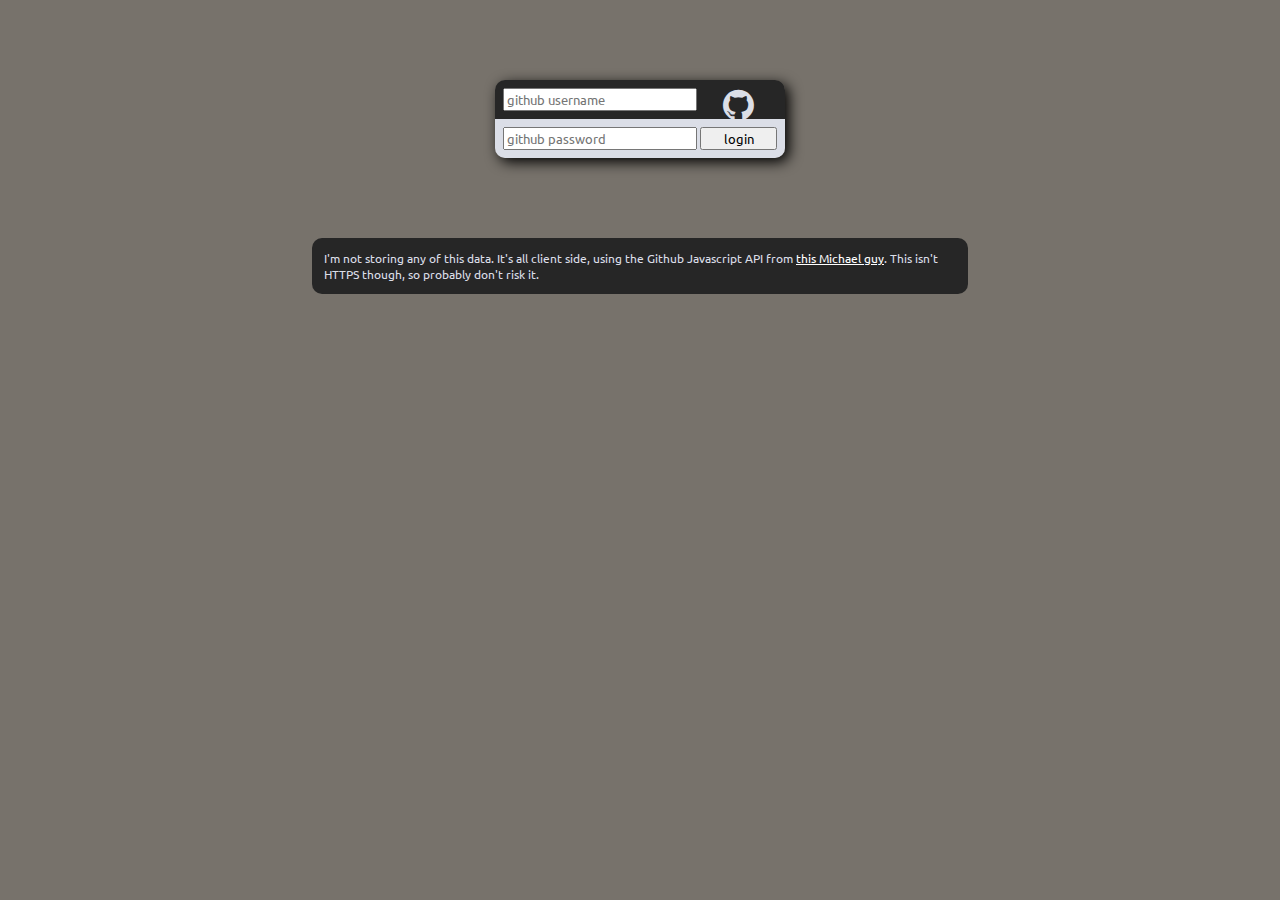
<file: index.html>
<!DOCTYPE html>
<html>
    <head>
        <meta charset="UTF-8" />
        <title>pr me, bro</title>
        <link href='//fonts.googleapis.com/css?family=Ubuntu' rel='stylesheet' type='text/css'>
        <link href="//netdna.bootstrapcdn.com/font-awesome/4.0.3/css/font-awesome.css" rel="stylesheet">
        <link rel="stylesheet" href="css/default.css" />
        <link rel="stylesheet" href="css/login.css" />
        <script data-main="js/main.js" src="js/require.js"></script>

        <script id="pullrequest-list-view" type="text/dust-template">
            <ul class="pull-request-list">
                {#pullRequests}
                    <li class="block" id="pull-request-{id}">
                        <div class="block">
                            <p class="left"><a href="{html_url}" target="_blank" class="pr-title">{title}</a></p>
                            <div class="right pr-comment"><p>Loading comment state...</p></div>
                        </div>
                        <div class="block">
                            <p class="left"><a href="{head.repo.html_url}" target="_blank">{head.repo.name}</a></p>
                        </div>
                    </li>
                {/pullRequests}
            </ul>
        </script>

        <script id="pullrequest-comment-state" type="text/dust-template">
            <p class="comment-text">{userCommentCount}/{commentCount} comments</p>
            <p class="pop-over">That's {commentCount} comments, and {userCommentCount} of them are by you.</p>
        </script>
    </head>
    <body id="container">

    <form action="" method="post" class="login">
        <div class="username row">
            <p><input type="text" id="username" name="_username" value="" placeholder="github username" /> <i class="fa fa-github"></i></p>
        </div>

        <div class="password row">
            <p><input type="password" id="password" name="_password" placeholder="github password" /> <button type="submit">login</button></p>
        </div>
    </form>

    <p class="fyi">I'm not storing any of this data. It's all client side, using the Github Javascript API from <a href="https://github.com/michael/github">this Michael guy</a>. This isn't HTTPS though, so probably don't risk it.</p>
</body>
</html>
</file>
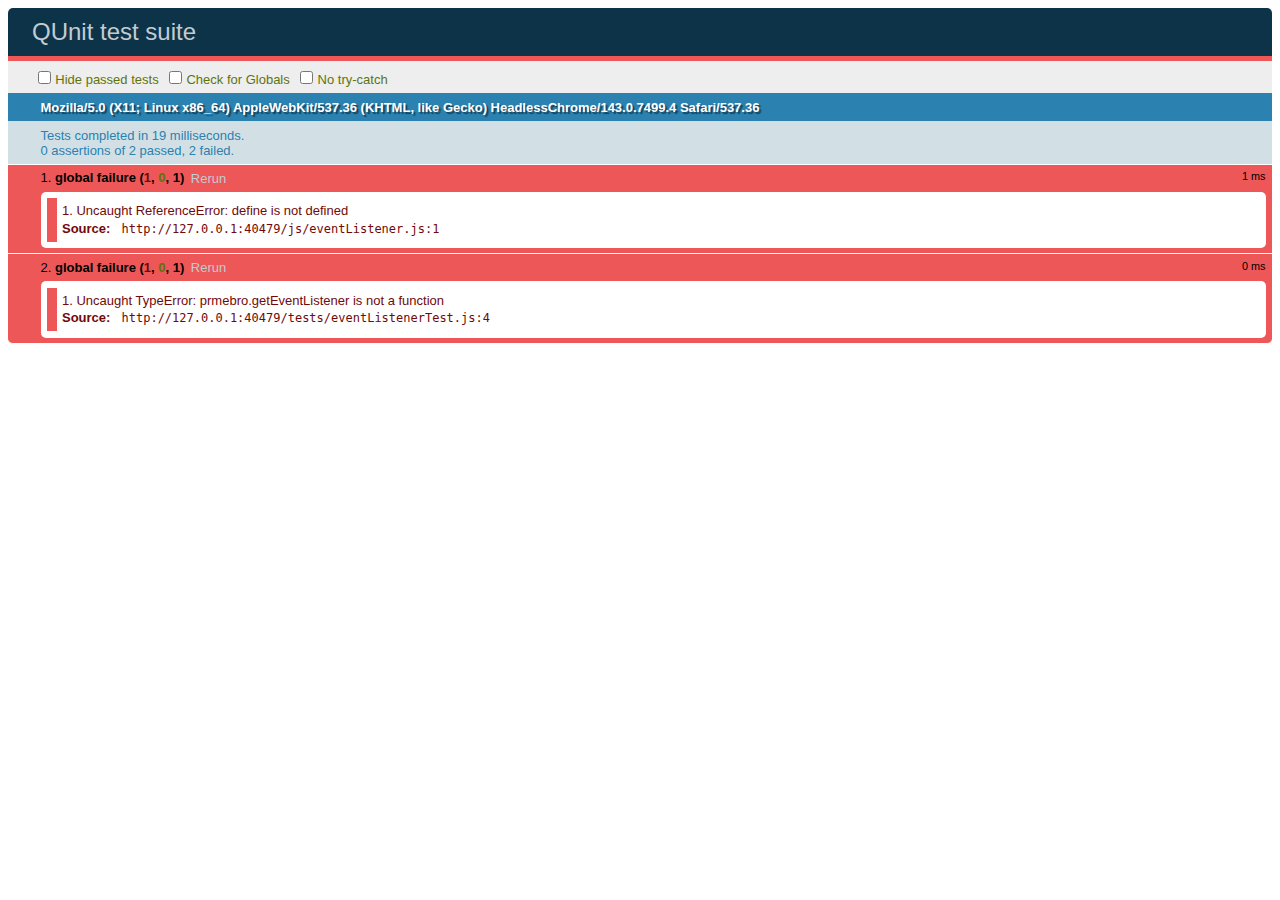
<file: tests/index.html>
<!DOCTYPE html>
<html>
    <head>
        <meta charset="utf-8">
        <title>QUnit test suite</title>
        <link rel="stylesheet" href="qunit.css">

        <script>
            var prmebro = {
                    user: { 'username': null, 'password': null, validated: false }
                };
        </script>
    </head>
    <body>
        <div id="qunit"></div>
        <div id="qunit-fixture"></div>
        <script src="qunit.js"></script>

        <script src="../js/eventListener.js"></script>
        <script src="eventListenerTest.js"></script>
    </body>
</html>
</file>
<file: css/default.css>
body {
    background-color: #77726B;
}

p, h1, h2, a, input, button, li {
    font-family: 'Ubuntu', sans-serif;
}

p, li {
    font-size: 12px;
}

p {
    margin: .3em;
}

a {
    color: white;
}

.pull-request-list li {
    width: 80%;
    margin; 0 auto;
    padding: 0.5em;

    list-style: none;
    background-color: #262626;

    color: white;
    border: 1px solid #262626;
}

.pull-request-list li:first-child {
    border-top-left-radius: 10px;
    border-top-right-radius: 10px;
}

.pull-request-list li:last-child {
    border-bottom-left-radius: 10px;
    border-bottom-right-radius: 10px;
}

.pull-request-list li:nth-child(even) {
    background-color: #DBDEE7;
    border: 1px solid #DBDEE7;
    color: black;
}

.pull-request-list li a {
    color: inherit;

    text-decoration: none;
}

.pull-request-list .pr-title {
    font-size: 16px;
}

.block:after {
   content: ".";
   visibility: hidden;
   display: block;
   height: 0;
   clear: both;
}

.left {
    float: left;
}

.right {
    float: right;
}

.pr-comment {
    position: relative;
}

.comment-text {
    border-bottom: .1em dotted;
}

.pop-over {
    background-color: white;
    color: black;

    padding: .5em;

    border: 1px solid white;
    border-radius: 10px;
    width: 150%;
    box-shadow: 6px 4px 5px black;

    position: absolute;
    top: 15px;
    left: 12px;
    z-index: 10;

    display: none;
}
</file>
<file: css/login.css>
form.login {
    width: 23%;
    border-radius: 10px;
    margin: 5em auto;
    box-shadow: 4px 4px 14px #000000;
}

form.login p {
    margin: 0;
}

form.login .row {
    position: relative;
}

form.login .username input,
form.login .password input {
    width: 68%;
}

form.login .username {
    border-top-left-radius: 10px;
    border-top-right-radius: 10px;
    color: white;
    padding: .5em;
    background-color: #262626;
}

form.login .password {
    background-color: #DBDEE7;
    border-bottom-left-radius: 10px;
    border-bottom-right-radius: 10px;
    padding: 0.5em;
}

form.login .username i.fa {
    position: absolute;
    bottom: -4px;
    font-size: 3em;
    color: #DBDEE7;

    width: 28%;
    text-align: center;
}

form.login .password button[type="submit"] {
    width: 28%;
}

p.fyi {
    color: #DBDEE7;
    background-color: #262626;
    width: 50%;
    margin: 0 auto;
    padding: 1em;
    border-radius: 10px;
}
</file>
<file: tests/qunit.css>
/*!
 * QUnit 1.14.0
 * http://qunitjs.com/
 *
 * Copyright 2013 jQuery Foundation and other contributors
 * Released under the MIT license
 * http://jquery.org/license
 *
 * Date: 2014-01-31T16:40Z
 */

/** Font Family and Sizes */

#qunit-tests, #qunit-header, #qunit-banner, #qunit-testrunner-toolbar, #qunit-userAgent, #qunit-testresult {
	font-family: "Helvetica Neue Light", "HelveticaNeue-Light", "Helvetica Neue", Calibri, Helvetica, Arial, sans-serif;
}

#qunit-testrunner-toolbar, #qunit-userAgent, #qunit-testresult, #qunit-tests li { font-size: small; }
#qunit-tests { font-size: smaller; }


/** Resets */

#qunit-tests, #qunit-header, #qunit-banner, #qunit-userAgent, #qunit-testresult, #qunit-modulefilter {
	margin: 0;
	padding: 0;
}


/** Header */

#qunit-header {
	padding: 0.5em 0 0.5em 1em;

	color: #8699A4;
	background-color: #0D3349;

	font-size: 1.5em;
	line-height: 1em;
	font-weight: 400;

	border-radius: 5px 5px 0 0;
}

#qunit-header a {
	text-decoration: none;
	color: #C2CCD1;
}

#qunit-header a:hover,
#qunit-header a:focus {
	color: #FFF;
}

#qunit-testrunner-toolbar label {
	display: inline-block;
	padding: 0 0.5em 0 0.1em;
}

#qunit-banner {
	height: 5px;
}

#qunit-testrunner-toolbar {
	padding: 0.5em 0 0.5em 2em;
	color: #5E740B;
	background-color: #EEE;
	overflow: hidden;
}

#qunit-userAgent {
	padding: 0.5em 0 0.5em 2.5em;
	background-color: #2B81AF;
	color: #FFF;
	text-shadow: rgba(0, 0, 0, 0.5) 2px 2px 1px;
}

#qunit-modulefilter-container {
	float: right;
}

/** Tests: Pass/Fail */

#qunit-tests {
	list-style-position: inside;
}

#qunit-tests li {
	padding: 0.4em 0.5em 0.4em 2.5em;
	border-bottom: 1px solid #FFF;
	list-style-position: inside;
}

#qunit-tests.hidepass li.pass, #qunit-tests.hidepass li.running  {
	display: none;
}

#qunit-tests li strong {
	cursor: pointer;
}

#qunit-tests li a {
	padding: 0.5em;
	color: #C2CCD1;
	text-decoration: none;
}
#qunit-tests li a:hover,
#qunit-tests li a:focus {
	color: #000;
}

#qunit-tests li .runtime {
	float: right;
	font-size: smaller;
}

.qunit-assert-list {
	margin-top: 0.5em;
	padding: 0.5em;

	background-color: #FFF;

	border-radius: 5px;
}

.qunit-collapsed {
	display: none;
}

#qunit-tests table {
	border-collapse: collapse;
	margin-top: 0.2em;
}

#qunit-tests th {
	text-align: right;
	vertical-align: top;
	padding: 0 0.5em 0 0;
}

#qunit-tests td {
	vertical-align: top;
}

#qunit-tests pre {
	margin: 0;
	white-space: pre-wrap;
	word-wrap: break-word;
}

#qunit-tests del {
	background-color: #E0F2BE;
	color: #374E0C;
	text-decoration: none;
}

#qunit-tests ins {
	background-color: #FFCACA;
	color: #500;
	text-decoration: none;
}

/*** Test Counts */

#qunit-tests b.counts                       { color: #000; }
#qunit-tests b.passed                       { color: #5E740B; }
#qunit-tests b.failed                       { color: #710909; }

#qunit-tests li li {
	padding: 5px;
	background-color: #FFF;
	border-bottom: none;
	list-style-position: inside;
}

/*** Passing Styles */

#qunit-tests li li.pass {
	color: #3C510C;
	background-color: #FFF;
	border-left: 10px solid #C6E746;
}

#qunit-tests .pass                          { color: #528CE0; background-color: #D2E0E6; }
#qunit-tests .pass .test-name               { color: #366097; }

#qunit-tests .pass .test-actual,
#qunit-tests .pass .test-expected           { color: #999; }

#qunit-banner.qunit-pass                    { background-color: #C6E746; }

/*** Failing Styles */

#qunit-tests li li.fail {
	color: #710909;
	background-color: #FFF;
	border-left: 10px solid #EE5757;
	white-space: pre;
}

#qunit-tests > li:last-child {
	border-radius: 0 0 5px 5px;
}

#qunit-tests .fail                          { color: #000; background-color: #EE5757; }
#qunit-tests .fail .test-name,
#qunit-tests .fail .module-name             { color: #000; }

#qunit-tests .fail .test-actual             { color: #EE5757; }
#qunit-tests .fail .test-expected           { color: #008000; }

#qunit-banner.qunit-fail                    { background-color: #EE5757; }


/** Result */

#qunit-testresult {
	padding: 0.5em 0.5em 0.5em 2.5em;

	color: #2B81AF;
	background-color: #D2E0E6;

	border-bottom: 1px solid #FFF;
}
#qunit-testresult .module-name {
	font-weight: 700;
}

/** Fixture */

#qunit-fixture {
	position: absolute;
	top: -10000px;
	left: -10000px;
	width: 1000px;
	height: 1000px;
}
</file>
